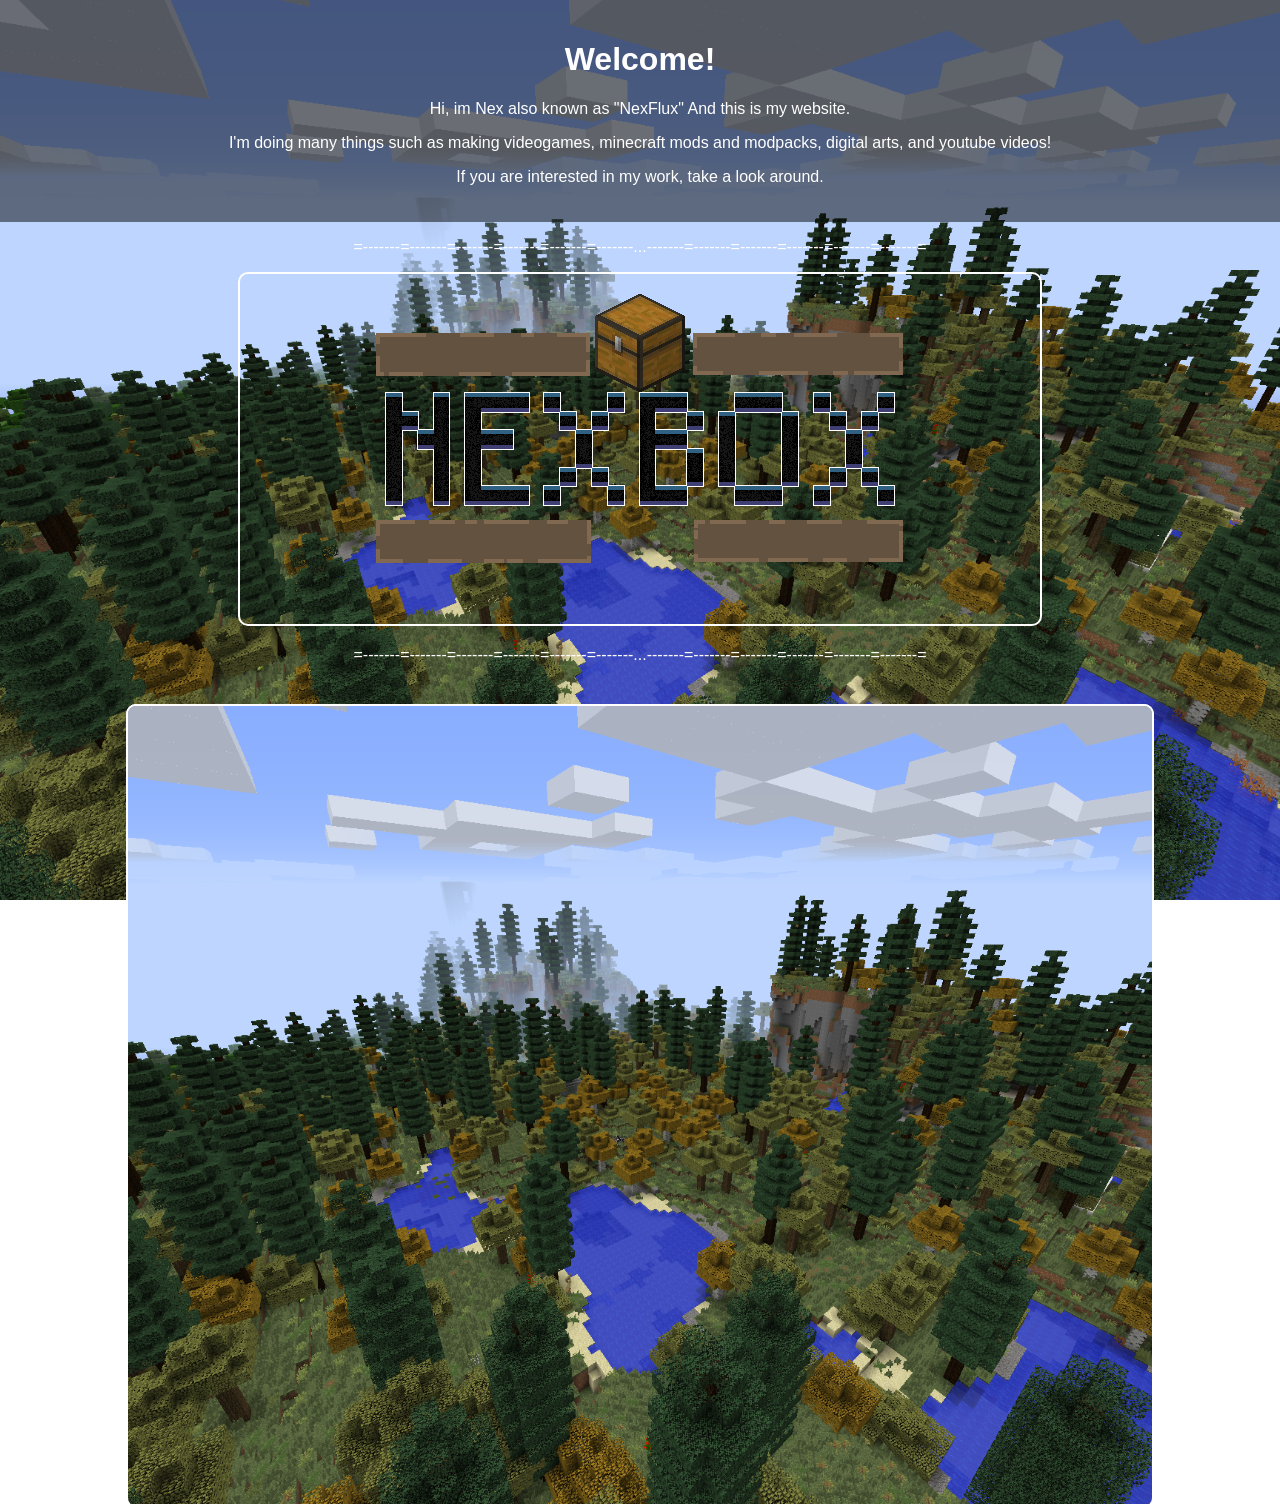
<file: index.html>
<!DOCTYPE html>
<html lang="pl">
<head>
    <meta charset="UTF-8">
    <title>Nex Packs</title>
    <link rel="stylesheet" href="style.css">
    <link rel="icon" type="image/png" href="favicon.png">
</head>
<body>	

    <div class="contener">
        <h1>Welcome!</h1>
        <p>Hi, im Nex also known as "NexFlux" And this is my website.</p>
        <p>I'm doing many things such as making videogames, minecraft mods and modpacks, digital arts, and youtube videos!</p>
        <p>If you are interested in my work, take a look around.</p>
		 </div>
        <p>=-------=-------=-------=-------=-------=-------...-------=-------=-------=-------=-------=-------=</p> <div class="imgBlock">
            <img src="NEXBOX.png" alt="label1">
            <p>=-------=-------=-------=-------=-------=-------...-------=-------=-------=-------=-------=-------=</p>
        </div>


        <div class="slider-container">
            <div class="slide active"><img src="img1.png"></div>
            <div class="slide"><img src="img2.png" alt="img2"></div>
            <div class="slide"><img src="img3.png" alt="img3"></div>
        <div class="imgBlock">
            <img src="background.png" alt="label2">
        </div>
    </div>
	
    <script>
        let slideIndex = 0;
        
        function showSlides() {
            let slides = document.getElementsByClassName("slide");
            
            for (let i = 0; i < slides.length; i++) {
                slides[i].classList.remove("active");  
            }
            
            slideIndex++;
            if (slideIndex > slides.length) {slideIndex = 1}
            
            slides[slideIndex-1].classList.add("active");  
            
            // repeat after 5 seconds
            setTimeout(showSlides, 5000); 
        }

        window.onload = showSlides;
    </script>
</body>
</html>
</file>
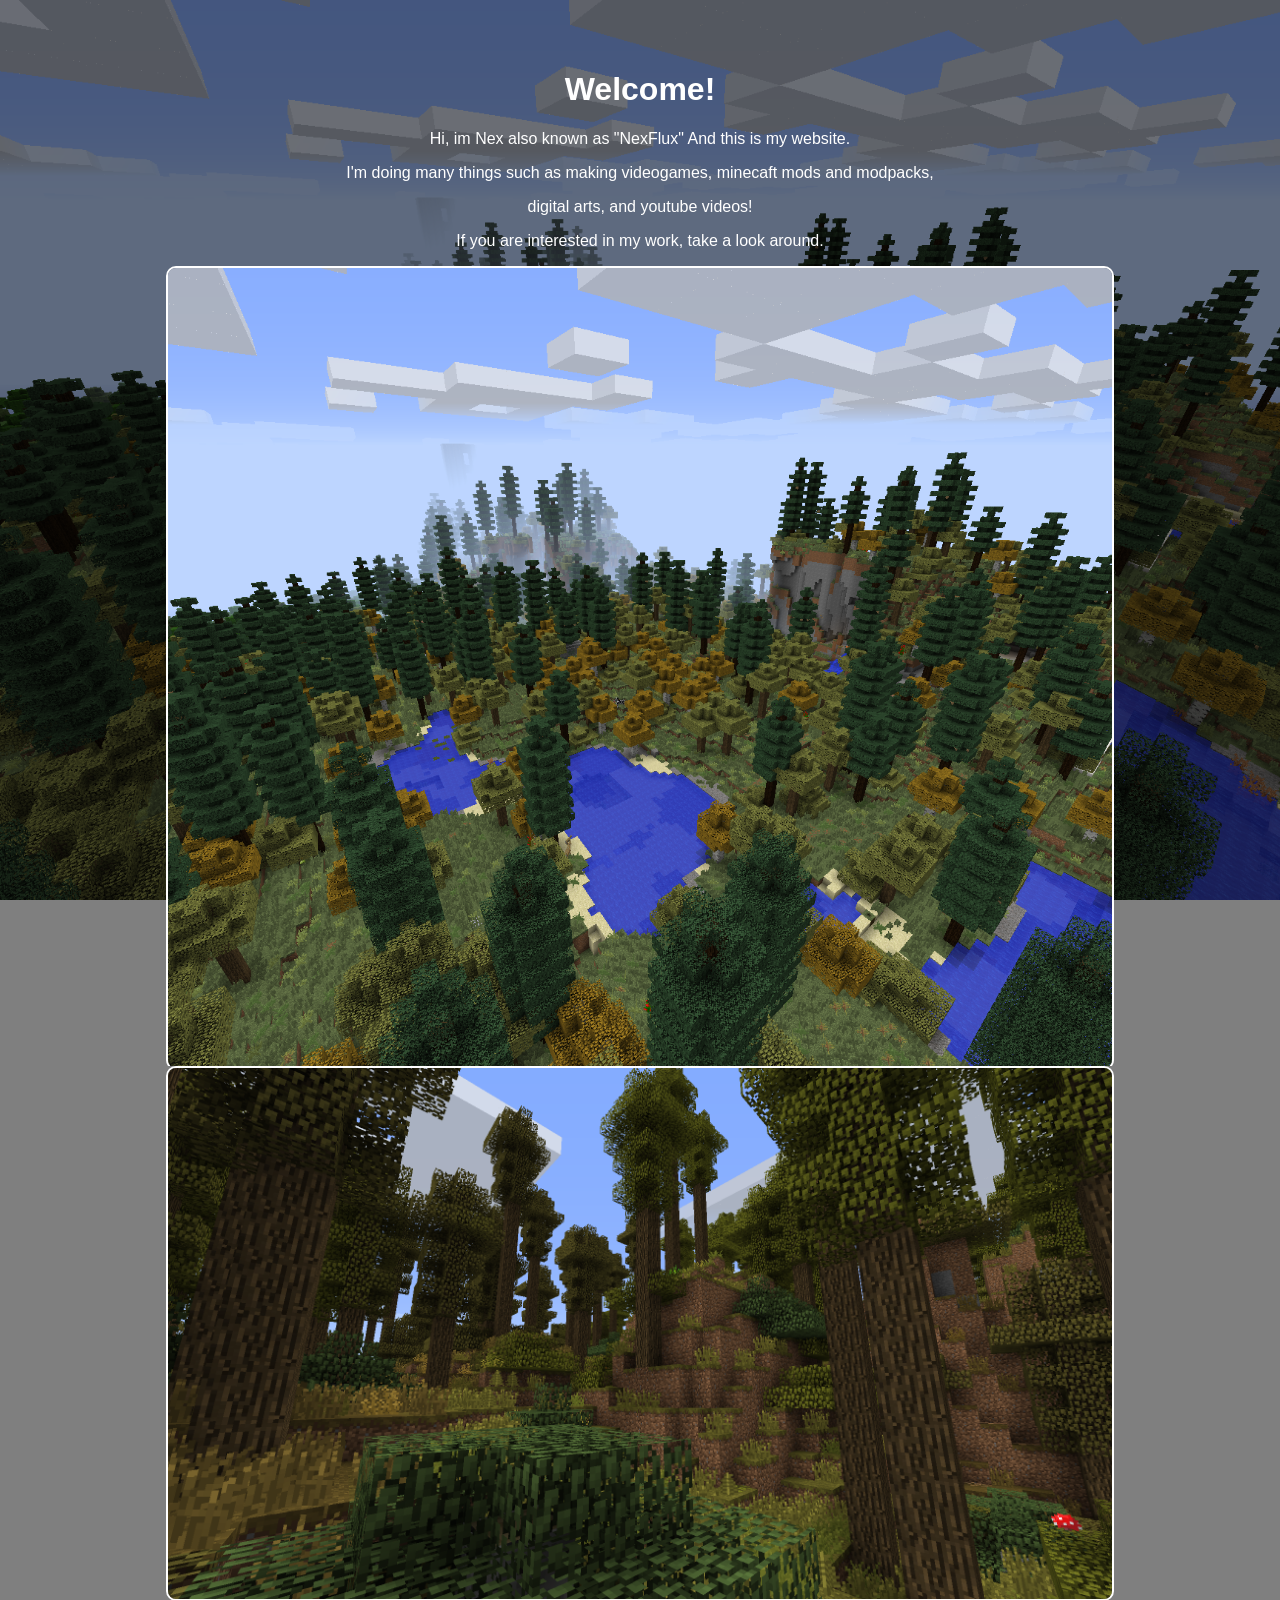
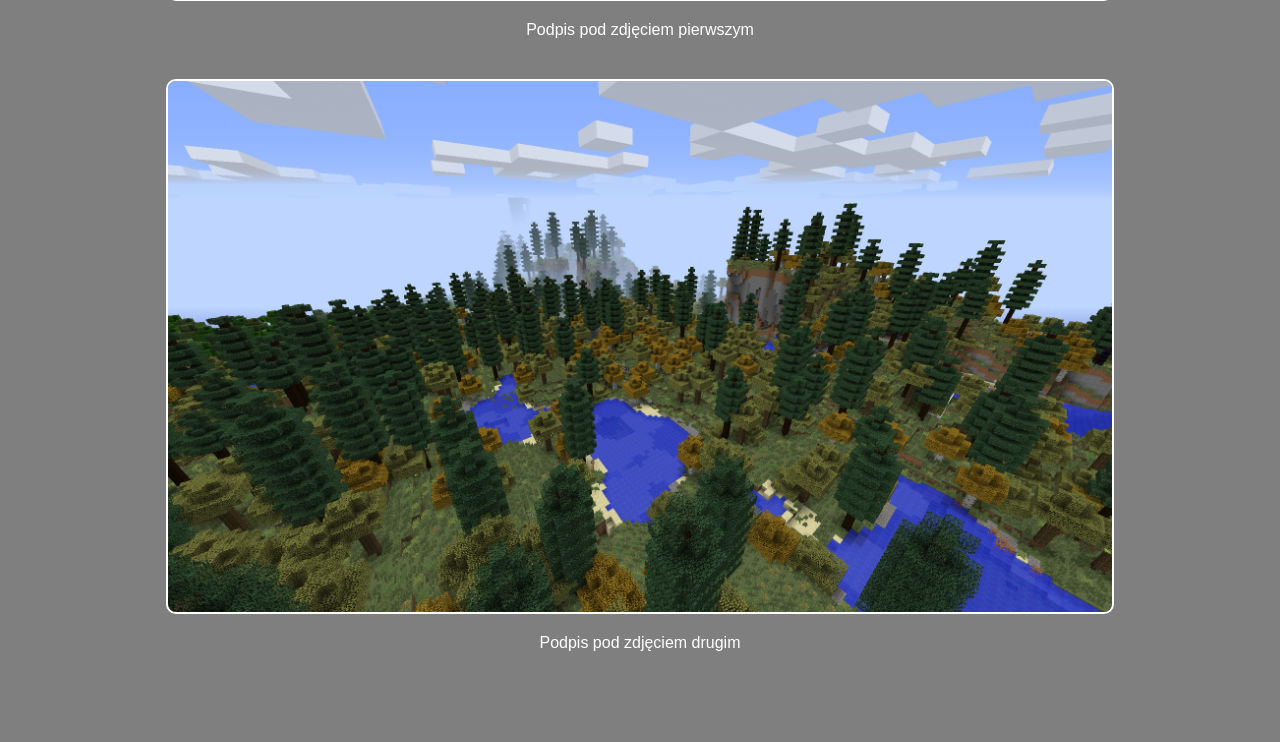
<file: NexPacks/index.html>
<!DOCTYPE html>
<html lang="pl">
<head>
    <meta charset="UTF-8">
    <title>Nex Packs</title>
    <link rel="stylesheet" href="style.css">
    <link rel="icon" type="image/png" href="favicon.png">
    <link rel="stylesheet" href="style.css">
</head>
<body>

    <div class="contener">
        <h1>Welcome!</h1>
        <p>Hi, im Nex also known as "NexFlux" And this is my website.</p>
		<p>I'm doing many things such as making videogames, minecaft mods and modpacks,</p>
		<p>digital arts, and youtube videos!</p>
		<p>If you are interested in my work, take a look around.</p>
        
		<div class="slider-container">
    <div class="slide"><img src="img1.png" alt="img1"></div>
    <div class="slide"><img src="img2.png" alt="img2"></div>
    <div class="slide"><img src="img3.png" alt="img3"></div>
		<p>Dowlnoad</p>
</div>

		
		<div class="imgBlock">
            <img src="image1.png" alt="label1">
            <p>Podpis pod zdjęciem pierwszym</p>
        </div>

        <div class="imgBlock">
            <img src="background.png" alt="label2">
            <p>Podpis pod zdjęciem drugim</p>
        </div>
    </div>
	
</body>

<script>
    let slideIndex = 0;
showSlides();

function showSlides() {
    let slides = document.getElementsByClassName("slide");
    
    for (let i = 0; i < slides.length; i++) {
        slides[i].classList.remove("active");  
    }
    
    // go to next slide
    slideIndex++;
    if (slideIndex > slides.length) {slideIndex = 1}
    
    slides[slideIndex-1].classList.add("active");  
    
    // repeat after 5 seconds
    setTimeout(showSlides, 5000); 
}
</script>

</html>
</file>
<file: style.css>
body {
    /* domain background */
    background-image: url('background.png'); 
    background-size: cover;
    background-attachment: fixed;
    background-position: center;
    margin: 0;
    font-family: Arial, sans-serif;
    color: white; /* white text */
    text-align: center; /* centered */
}

.contener {
    background-color: rgba(0, 0, 0, 0.5);
    padding: 20px;
    min-height: auto;
}

.imgBlock {
    margin-bottom: 40px;
}

img {
    max-width: 80%;
    border-radius: 10px; /* rounded image corners */
    border: 2px solid White;
}

.slider-container {
    max-width: 100%;
    height: 800px;
    margin: auto;
    position: relative;
    overflow: hidden;
    border-radius: 10px;
    border: 0px solid white;
}

.slide {
    position: absolute;
    top: 0;
    left: 0;
    width: 100%;
    height: 100%;
    opacity: 0;
    transition: opacity 1s ease-in-out;
}

.slide.active {
    opacity: 1;
}

.slide img {
    width: 100%;
    height: 100%;
    object-fit: cover;
}
</file>
<file: NexPacks/style.css>
body {
    /* domain background */
    background-image: url('background.png'); 
    background-size: cover;
    background-attachment: fixed;
    background-position: center;
    margin: 0;
    font-family: Arial, sans-serif;
    color: white; /* white text */
    text-align: center; /* centered */
}

.contener {
    background-color: rgba(0, 0, 0, 0.5);
    padding: 50px;
    min-height: 100vh;
}

.imgBlock {
    margin-bottom: 40px;
}

img {
    max-width: 80%;
    border-radius: 10px; /* rounded image corners */
    border: 2px solid White;
}

.slider-container {
    max-width: 100%;
    height: 800px;
    margin: auto;
    position: relative;
    overflow: hidden;
    border-radius: 10px;
    border: 0px solid white;
}

.slide {
    position: absolute;
    top: 0;
    left: 0;
    width: 100%;
    height: 100%;
    opacity: 0;
    transition: opacity 1s ease-in-out; /* smooth fade 1 sec */
}

.slide.active {
    opacity: 1; /* Widoczne */
}

.slide img {
    width: 100%;
    height: 100%;
    object-fit: cover;
}
</file>
